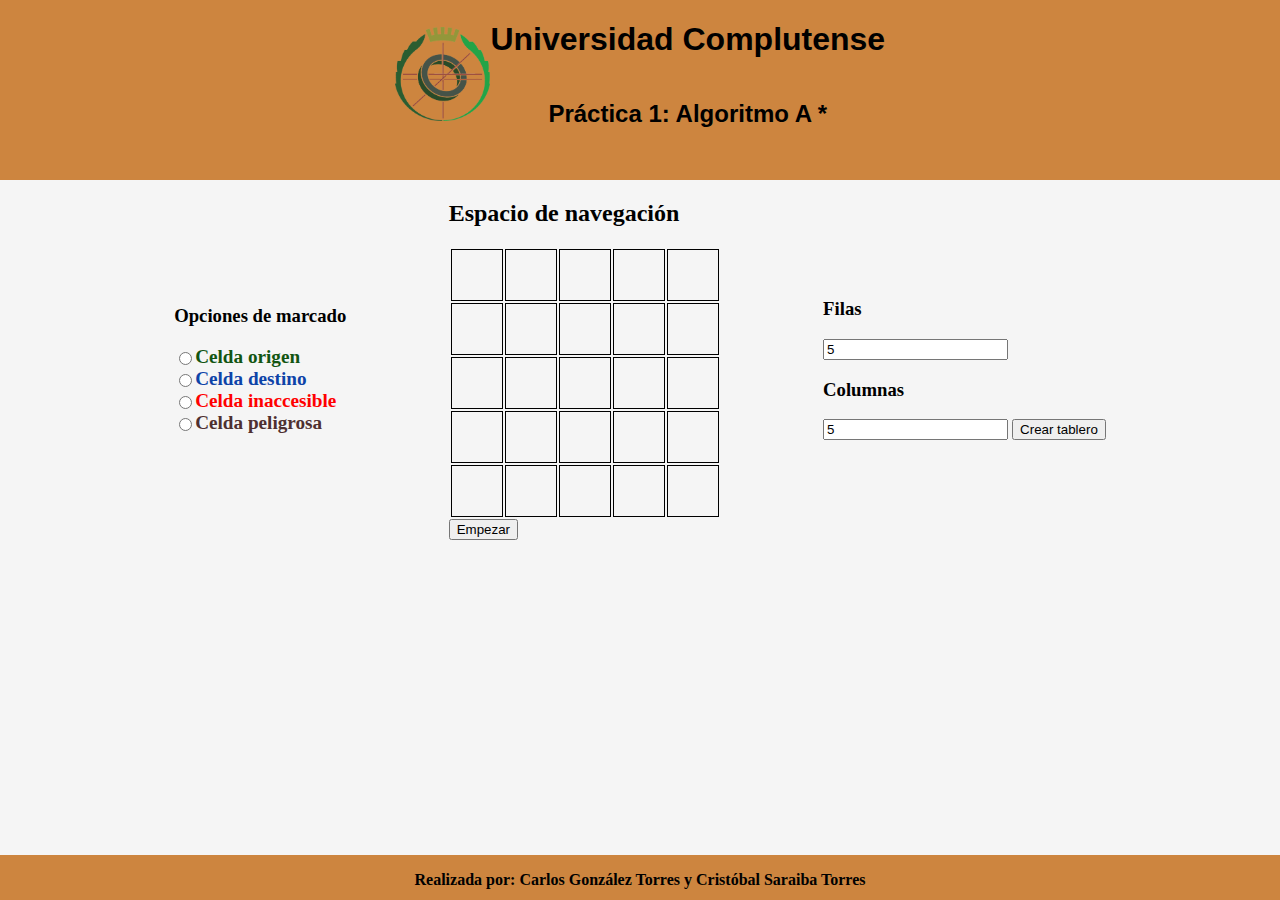
<file: Algoritmo Astar/index.html>
<!DOCTYPE html>
<html lang="en">

<head>
    <meta charset="UTF-8">
    <meta http-equiv="X-UA-Compatible" content="IE=edge">
    <meta name="viewport" content="width=device-width, initial-scale=1.0">
    <link rel="stylesheet" href="public/css/estilo.css">
    <script src="https://code.jquery.com/jquery-3.3.1.min.js"></script>
    <script src="public/js/script.js"></script>
    <title>Algoritmo a estrella</title>
</head>

<body>
    <header>
        <div>
            <img src="public/img/escudofdigrande.png" alt="Facultad Informática">
            <div class="titulos">
                <h1>Universidad Complutense</h1>
                <h2>Práctica 1: Algoritmo A *</h2>
            </div>

        </div>
    </header>
    <div id="proceso">
        <div id="opciones">
            <h3>Opciones de marcado</h3>
            <div style="color:rgb(18, 85, 18)">
                <input type="radio" id="source" name="opt" value="source">
                <label for="source">Celda origen</label><br>
            </div>
            <div style="color: rgb(13, 67, 168)">
                <input type="radio" id="target" name="opt" value="target">
                <label for="target">Celda destino</label><br>
            </div>
            <div style="color: red">
                <input type="radio" id="inaccesible" name="opt" value="inaccesible">
                <label for="inaccesible">Celda inaccesible</label>
            </div>
            <div style="color:rgb(78, 48, 48)">
                <input type="radio" id="peligrosa" name="opt" value="peligrosa">
                <label for="peligrosa">Celda peligrosa</label><br>
            </div>
            

        </div>
        <div id="dibuja-tab">
            <h2>Espacio de navegación</h2>
            <table id="tablero">

            </table>
            <button id= "empezar">Empezar</button>
        </div>
        <div id="menu-crear">
            <h3>Filas</h3>
            <input type="number" id="filas" name="cantidad" value="5" min="2">
            <h3>Columnas</h3>
            <input type="number" id="columnas" name="cantidad" value="5" min="2">
            <button id="crear">Crear tablero</button>
        </div>




    </div>
    <footer>
        <p>Realizada por: Carlos González Torres y Cristóbal Saraiba Torres</p>
    </footer>
</body>

</html>
</file>
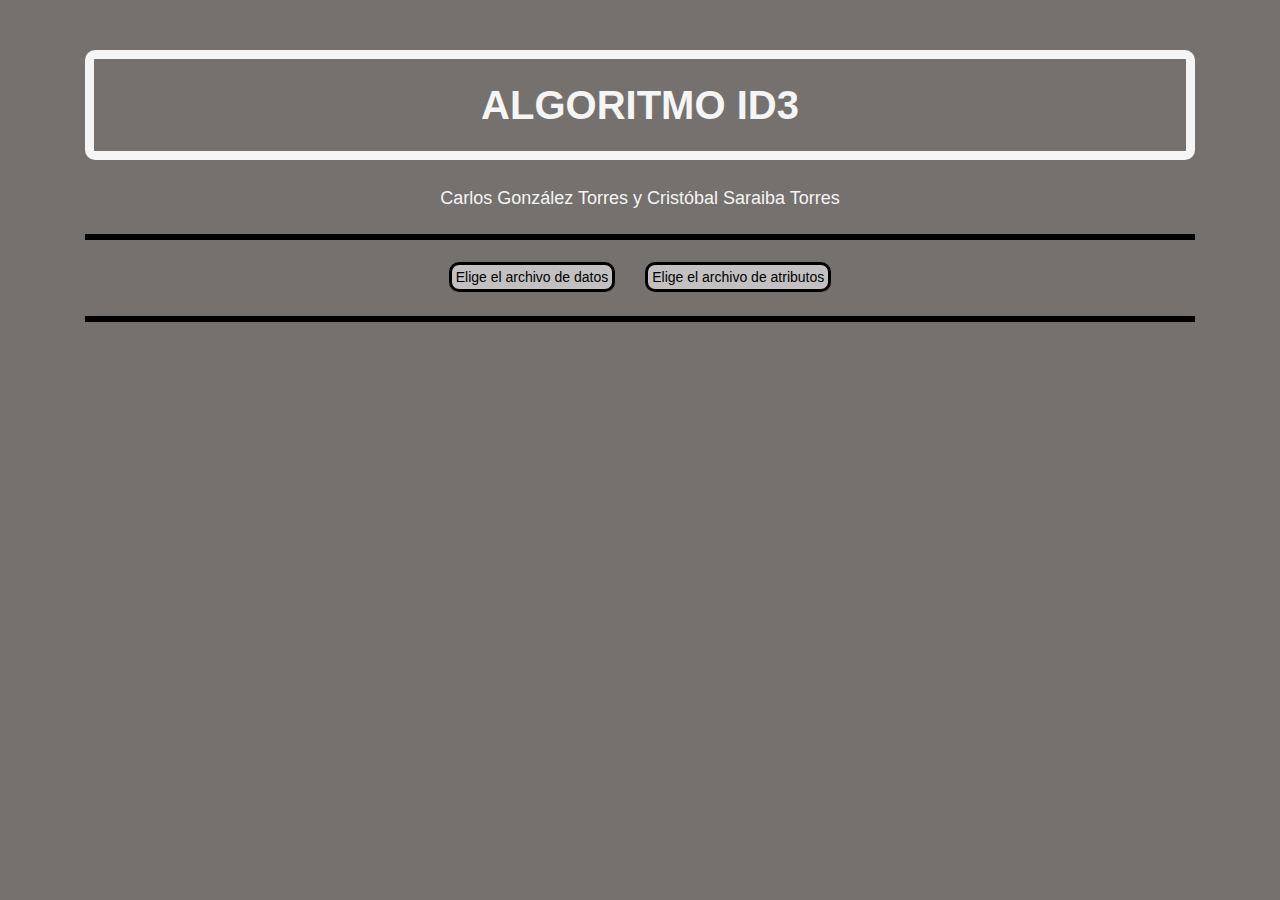
<file: AlgoritmoID3/index.html>
<!DOCTYPE html>
<html lang="en">

<head>
    <meta charset="UTF-8">
    <title>Algoritmo ID3</title>

    <!-- Jquery -->
    <script src="public/javascripts/jquery-3.2.1.min.js" type="text/javascript"></script>
    <script src="public/javascripts/datatables.min.js"></script>
    <!--Bootstrap scripts -->
    <script src="public/javascripts/bootstrap.bundle.js" type="text/javascript"></script>
    <script src="public/javascripts/bootstrap.js" type="text/javascript"></script>
    <script src="public/javascripts/bootstrap.js.map" type="text/map"></script>
    <script src="public/javascripts/Treant.js"></script>
    <script src="public/javascripts/raphael.js"></script>
    <!--Bootstrap css -->
    <link rel='stylesheet' href='public/stylesheets/bootstrap-grid.css' />
    <link href='public/stylesheets/bootstrap-grid.css.map' />
    <link rel='stylesheet' href='public/stylesheets/bootstrap-reboot.css' />
    <link href='public/stylesheets/bootstrap-reboot.css.map' />
    <link rel='stylesheet' href='public/stylesheets/bootstrap.css' />
    <link href='public/stylesheets/bootstrap.css.map' />
    <link href='public/stylesheets/datatables.min.css' />
    <link rel="stylesheet" href="public/stylesheets/Treant.css" type="text/css" />
    <!--My scripts -->
    <script src="public/javascripts/reader.js" type="text/javascript"></script>
    <script src="public/javascripts/index.js" type="text/javascript"></script>
    <!-- My css -->
    <link rel='stylesheet' href='public/stylesheets/style.css' />
</head>

<body>
    <div class="container">
        <div id="titleDiv">
            <h1 id="title">ALGORITMO ID3</h1>
            <h3 id="name">Carlos González Torres y Cristóbal Saraiba Torres</h3>
        </div>
        <hr class="hrStyle">
        </hr>
        <div class="row justify-content-center align-items-center">
            <label for="dataFile" id="dataFileLbl" class="fileLbl">Elige el archivo de datos</label>
            <input id="dataFile" type="file" onchange="dataReader(event)">

            <label for="attrFile" id="attrFileLbl" class="fileLbl">Elige el archivo de atributos</label>
            <input type="file" id="attrFile" onchange="attributesReader(event)">
        </div>
        <hr class="hrStyle">
        </hr>
    </div>
</body>

</html>
</file>
<file: Algoritmo Astar/public/css/estilo.css>
html{
    height: 100%;
}
body{
    height: 100%;
}
header{
    display: flex;
    flex-direction: column;
    height: 20%;
   
    text-align: center;
    align-items: center;
    background-color: peru;
}

header div{
    display: flex;
    flex-direction: row;
    align-items: center;
    justify-content: center;
}
header img{
    width: 10%;
}
body{
    margin: 0;
    width: 100%;
    background-color: whitesmoke;
}

.titulos{
    display: flex;
    flex-direction: column;
    font-family: Arial, Helvetica, sans-serif;
}

#proceso{
    margin-left: 10%;
    margin-right: 10%;
    width: 80%;
    display: flex;
    flex-direction: row;
    justify-content: center;
}

#dibuja-tab{
    margin-right: 10%;
}

#opciones{
    display: flex;
    flex-direction: column;
    height: 100%;
    margin-top: auto;
    margin-bottom: auto;
    margin-right: 10%;
}
#opciones div{
    display: flex;
    flex-direction: row;
    font-size: larger;
    font-weight: bold;
}
#tablero td{
    border: 1px solid black;
}

.start_cell{
    background-color: rgb(18, 85, 18)
    ;
}

.goal_cell{
    background-color:  rgb(13, 67, 168);
}

.barrier_cell{
    background-color: red;
}

.dangerous_cell{
    background-color: rgb(78, 48, 48);
}

.path{
    background-color: rgb(241, 183, 241);
}

#menu-crear{
    margin-top: auto;
    margin-bottom: auto;
}

footer{
    height: 5%;
    width: 100%;
    text-align: center;
    align-items: center;
    background-color: peru;
    position: fixed;
    bottom: 0;
    font-weight: bold;
}
</file>
<file: AlgoritmoID3/public/stylesheets/Treant.css>
/* required LIB STYLES */
/* .Treant se automatski dodaje na svaki chart conatiner */
.Treant { position: relative; overflow: hidden; padding: 0 !important; }
.Treant > .node,
.Treant > .pseudo { position: absolute; display: block; visibility: hidden; }
.Treant.Treant-loaded .node,
.Treant.Treant-loaded .pseudo { visibility: visible; }
.Treant > .pseudo { width: 0; height: 0; border: none; padding: 0; }
.Treant .collapse-switch { width: 3px; height: 3px; display: block; border: 1px solid black; position: absolute; top: 1px; right: 1px; cursor: pointer; }
.Treant .collapsed .collapse-switch { background-color: #868DEE; }
.Treant > .node img {	border: none; float: left; }
</file>
<file: AlgoritmoID3/public/stylesheets/style.css>
body {
  padding: 50px;
  font: 14px "Lucida Grande", Helvetica, Arial, sans-serif;
    background-color: rgb(116, 113, 110);
}

a {
  color: #00B7FF;
}

#dataFile, #attrFile{
    opacity: 0;
    display: none;
}

#dataFileLbl{
    margin-top: 6px;
    margin-right: 15px;
}

#attrFileLbl{
    margin-top: 6px;
    margin-left: 15px;
}

.fileLbl{
    padding: 4px;
    border: 3px solid black;
    border-radius: 10px;
    background: rgb(194, 192, 192);
    color: black;
}
.fileLbl:hover{
    background-color:rgb(0, 0, 0);
    color:whitesmoke
}

#title{
    color:whitesmoke;
    padding-bottom: 15px;
    font-weight: bold;
    border: 9px solid whitesmoke;
    border-radius: 10px;
    padding: 2%;
    
}

.hrStyle{
   background-color: black;
   height: 3px;
   padding: 1px;
}

#name{
    color:whitesmoke;
    font-size: large;
}

#titleDiv {
    text-align: center;
    display: flex;
    flex-direction: column;
}

table tr td{
    padding: 5px;
    border: 3px solid black;
    color: floralwhite;
}

table th{
    padding: 10px;
    border: 3px solid black;
    color: rgb(247, 219, 177);
}

#tables, #tree{
    text-align: center;
}

table{
    display: inline-block;
    padding: 5px;
}

#gains{
    display: inline;
}

.winner{
    color: blue;
}

h3{
    margin-top: 20px;
    color: solid black;
   
}

.branch2{
    display: inline-block;
    padding: 7px;
}

.branch{
    display: flex;
}

.treeStyle{
    width: 335px;
    height: 160px;
}

.node {
    font-family: "HelveticaNeue-Light", "Helvetica Neue Light", "Helvetica Neue", Helvetica, Arial, "Lucida Grande", sans-serif;
    font-weight: bold;
    border: 2px solid black;
    padding-left: 4px;
    padding-right: 4px;
    padding-top: 12px;
    padding-bottom: 0px; 
    background-color: brown;
    color: white;
    border-radius: 10px;
    text-align: center;
}

.node-desc{
    color: yellow;
}

.node-title{
    color: greenyellow;
}
#decisionInput button{
    margin-left: 10px;
}
#decisionInput{
    margin-left: -35px;
}

.row{
   text-align: center;
}

#decisionInput label{
   font: 20px "Lucida Grande", Helvetica, Arial, sans-serif;
   color: rgb(247, 219, 177);;
}

.solution{
    background-color: darkgreen;
}

#decisionInput #searchSolution{
    font: 30px "Lucida Grande", Helvetica, Arial, sans-serif;
    margin-top: 4px;
}

#meg{
    margin-left: auto;
}
</file>
